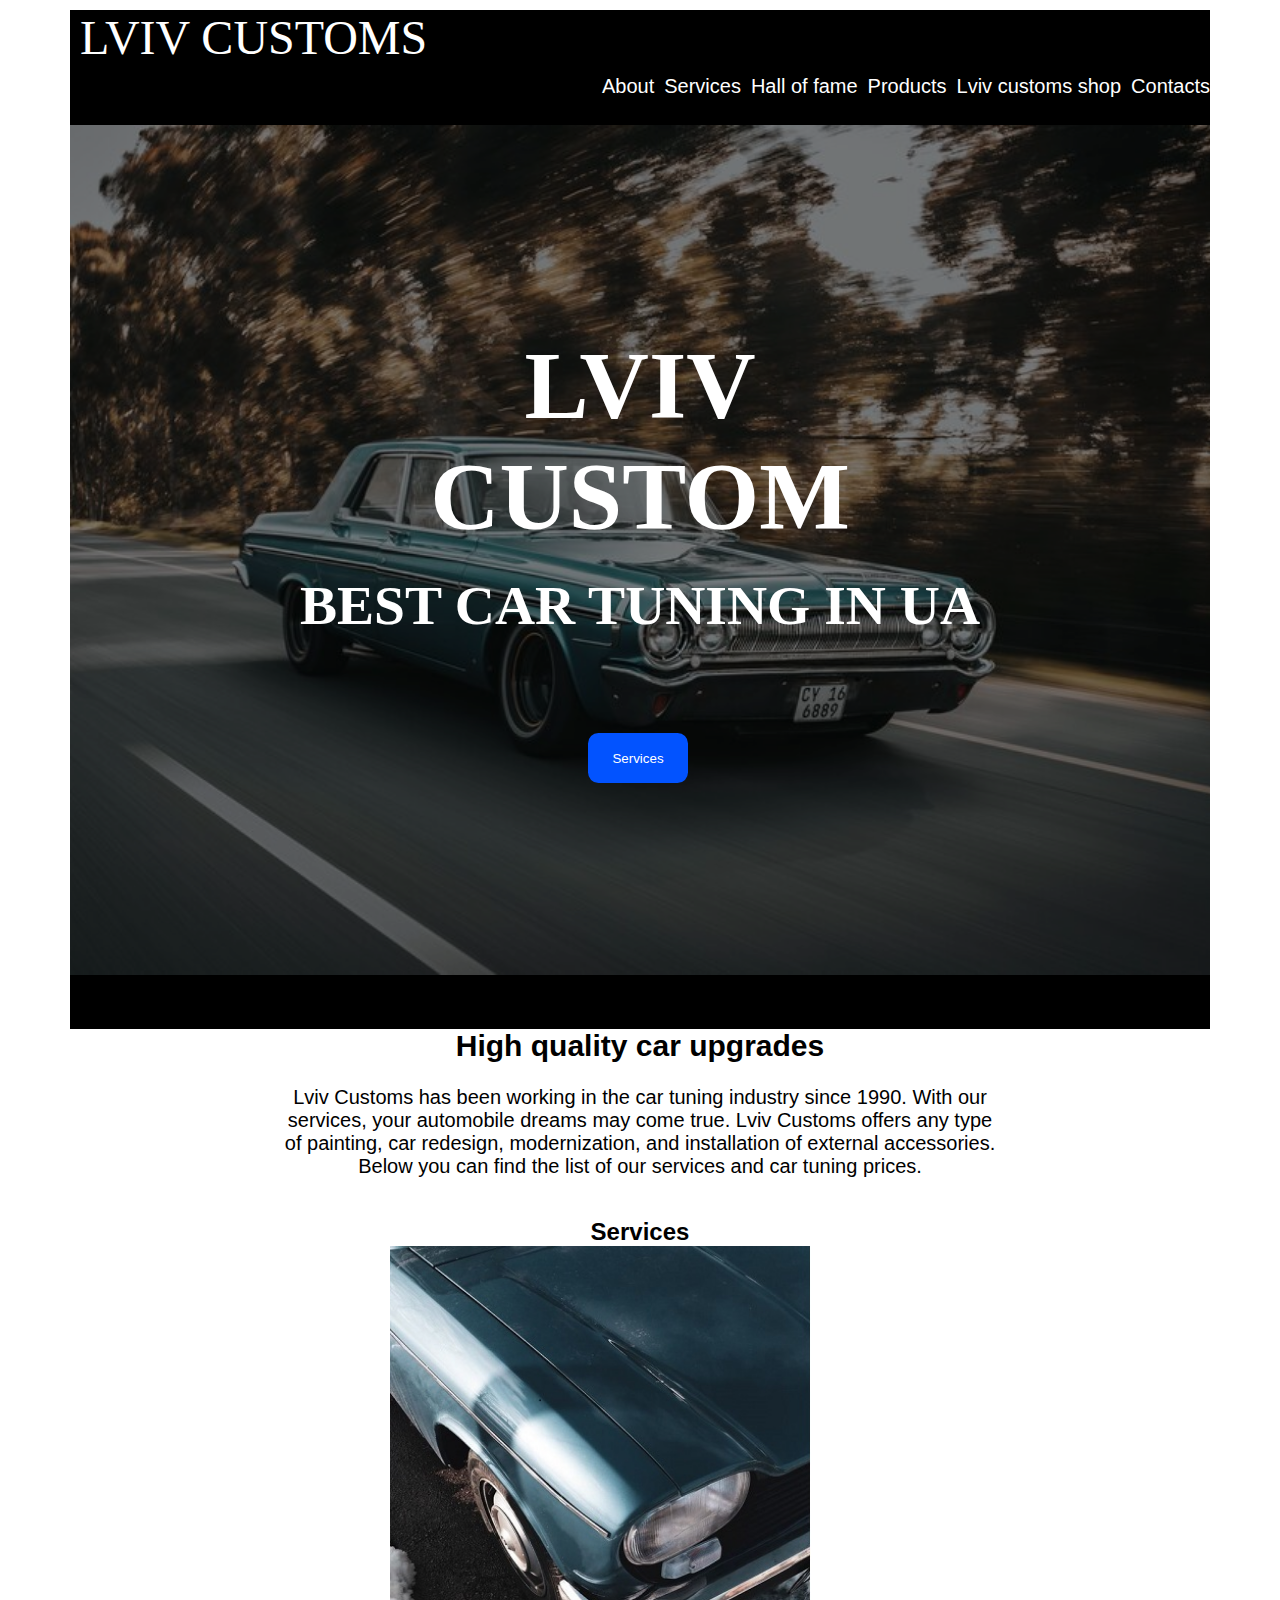
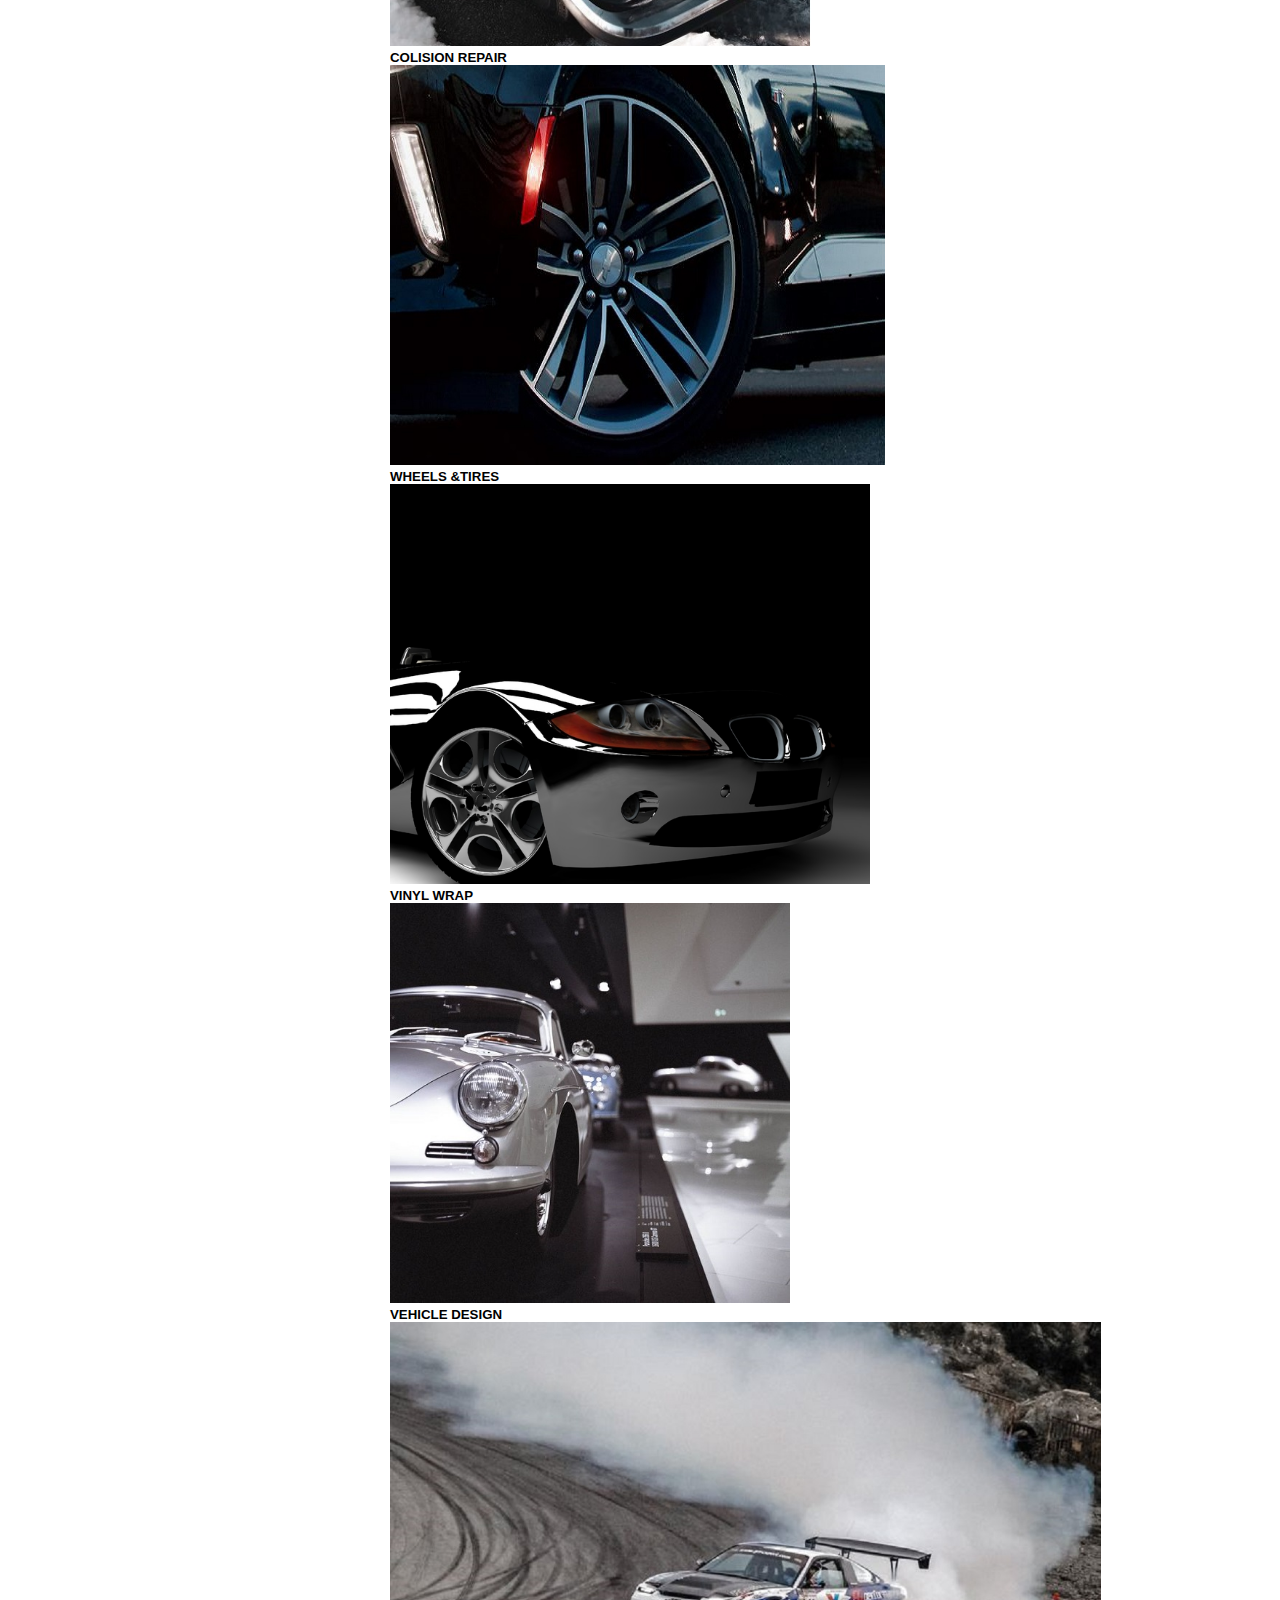
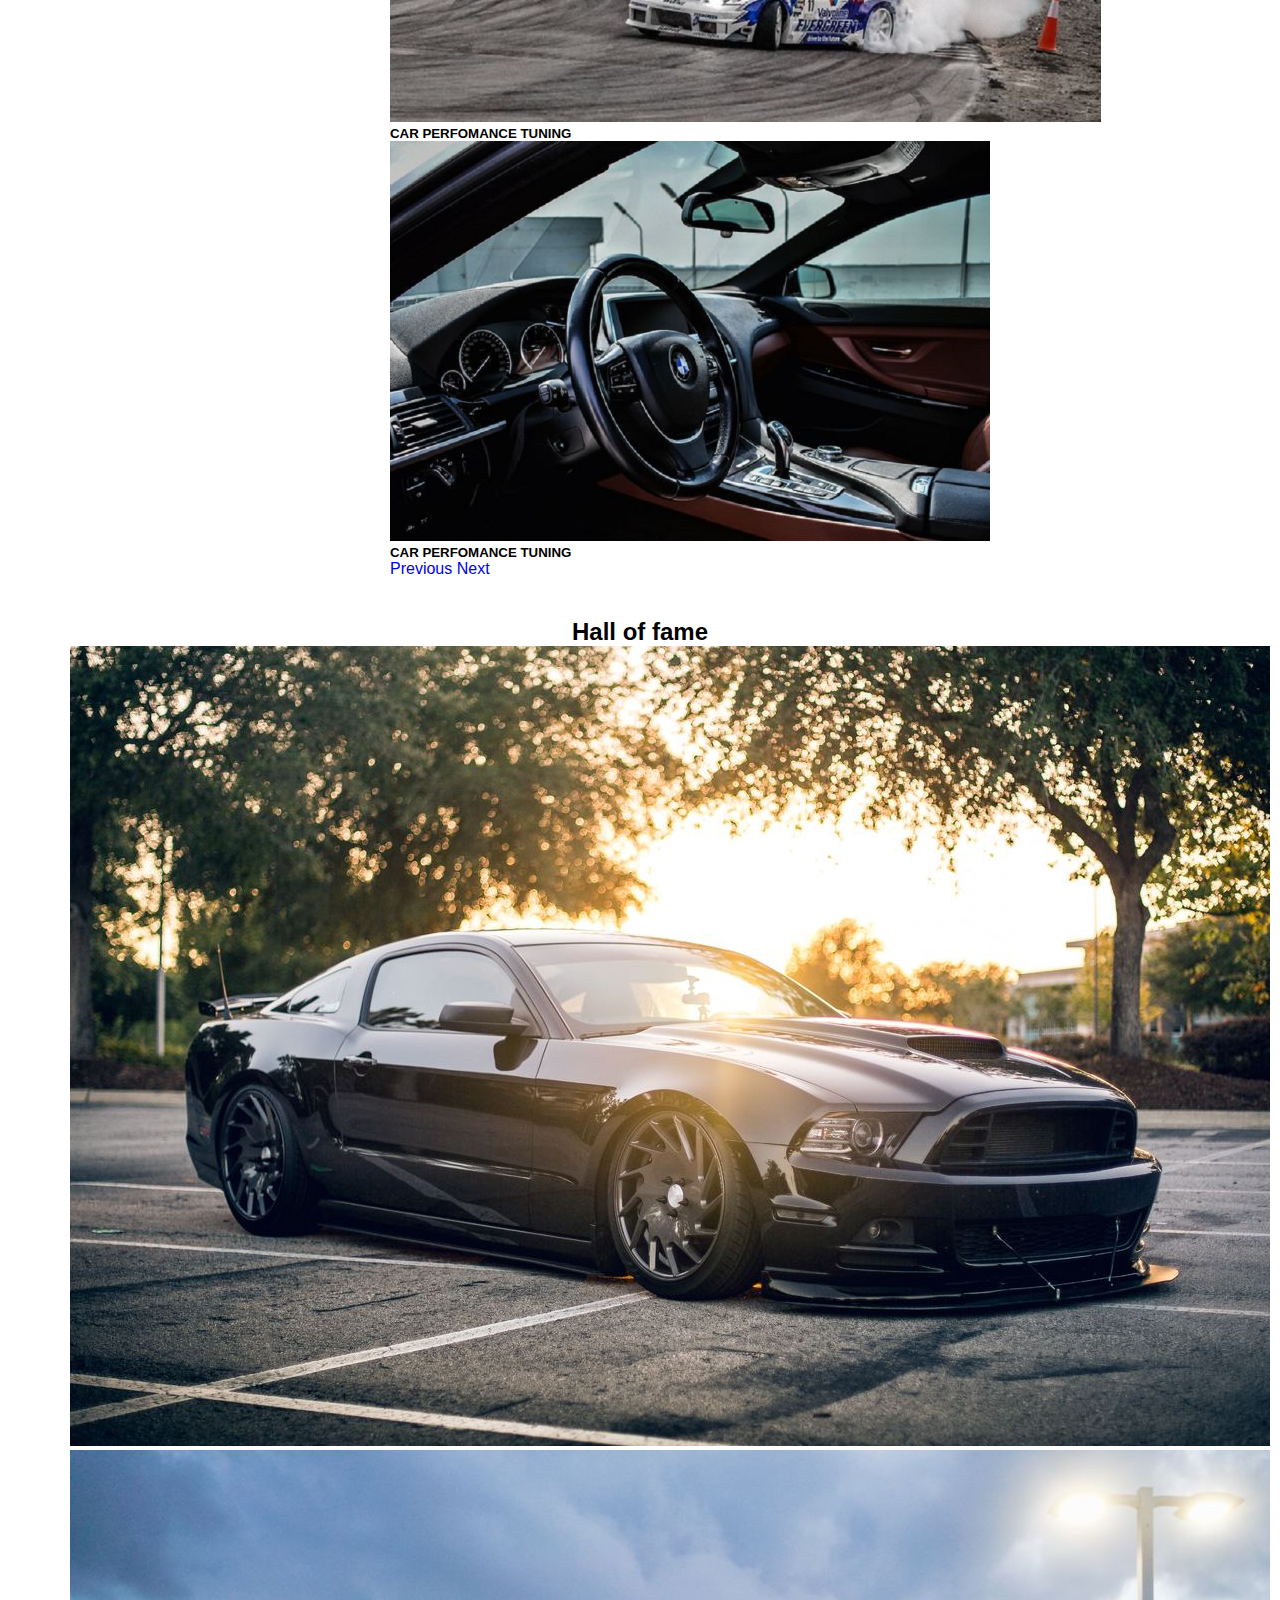
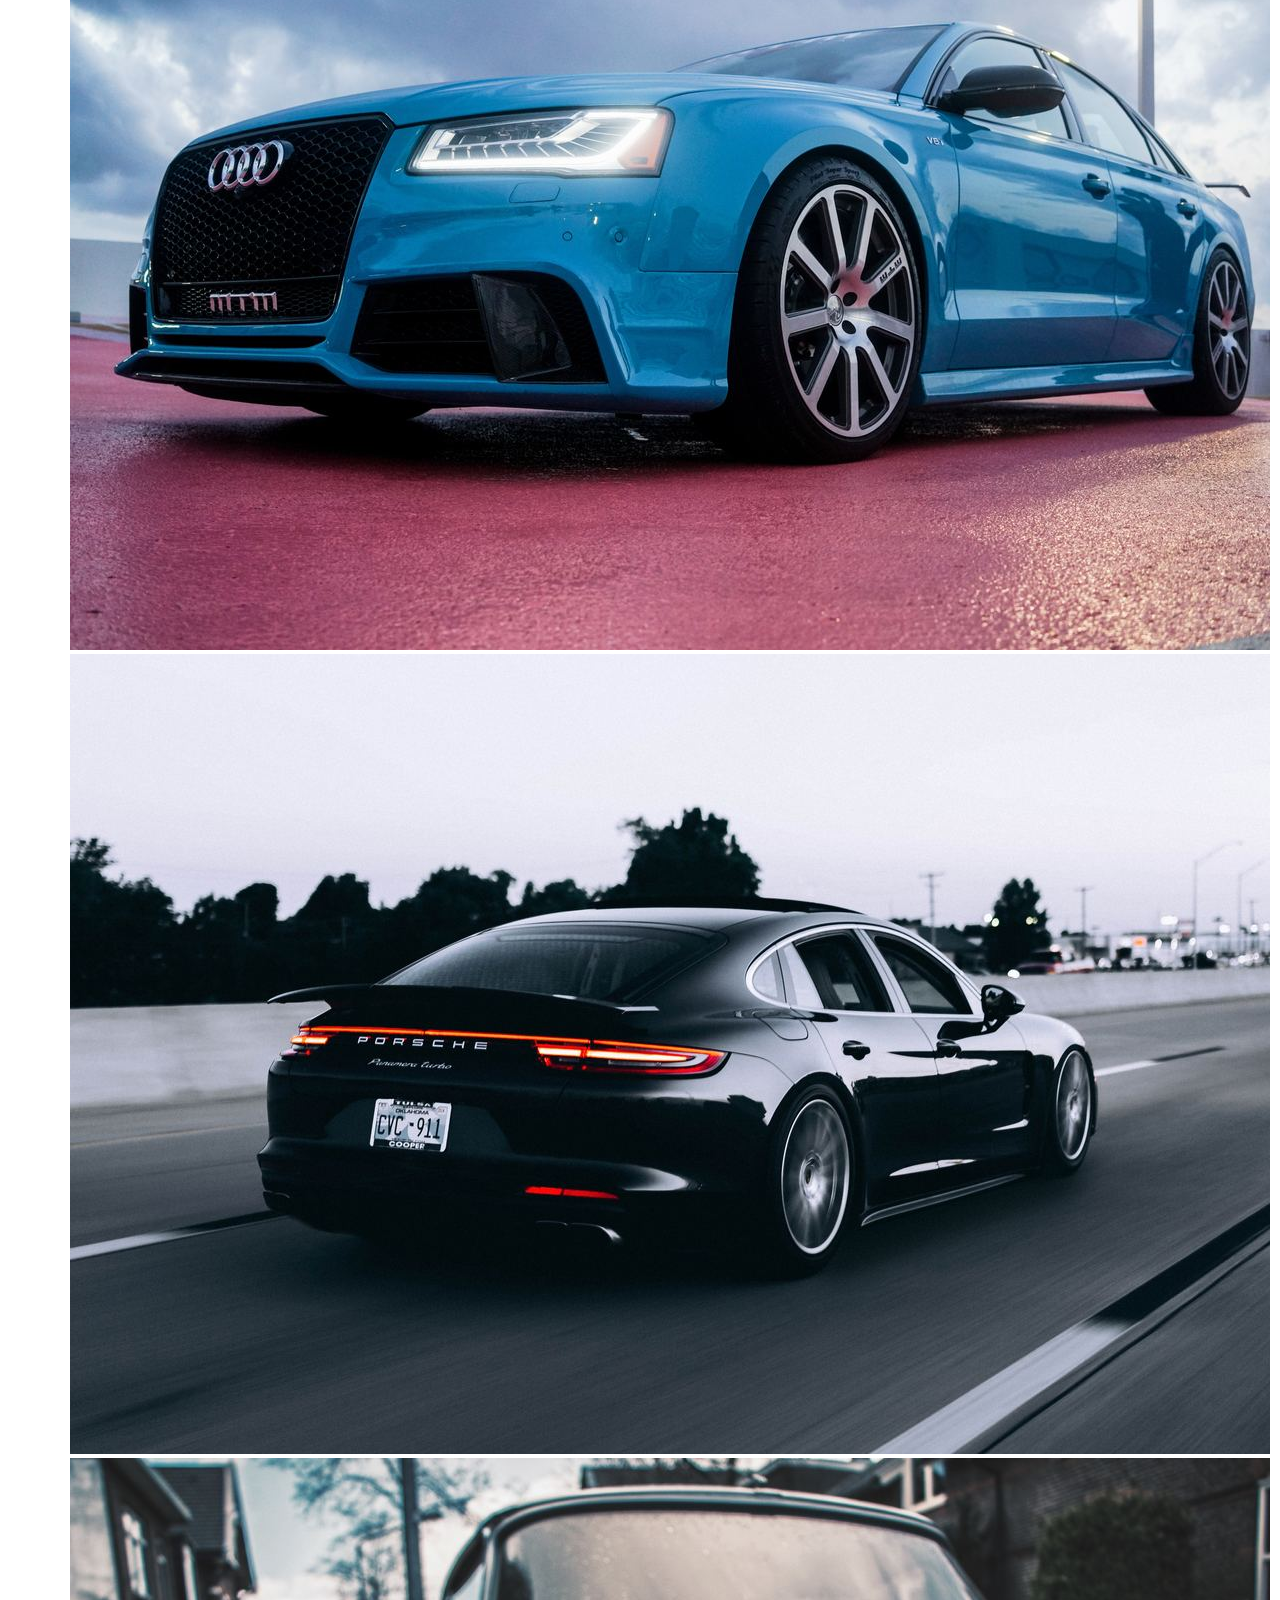
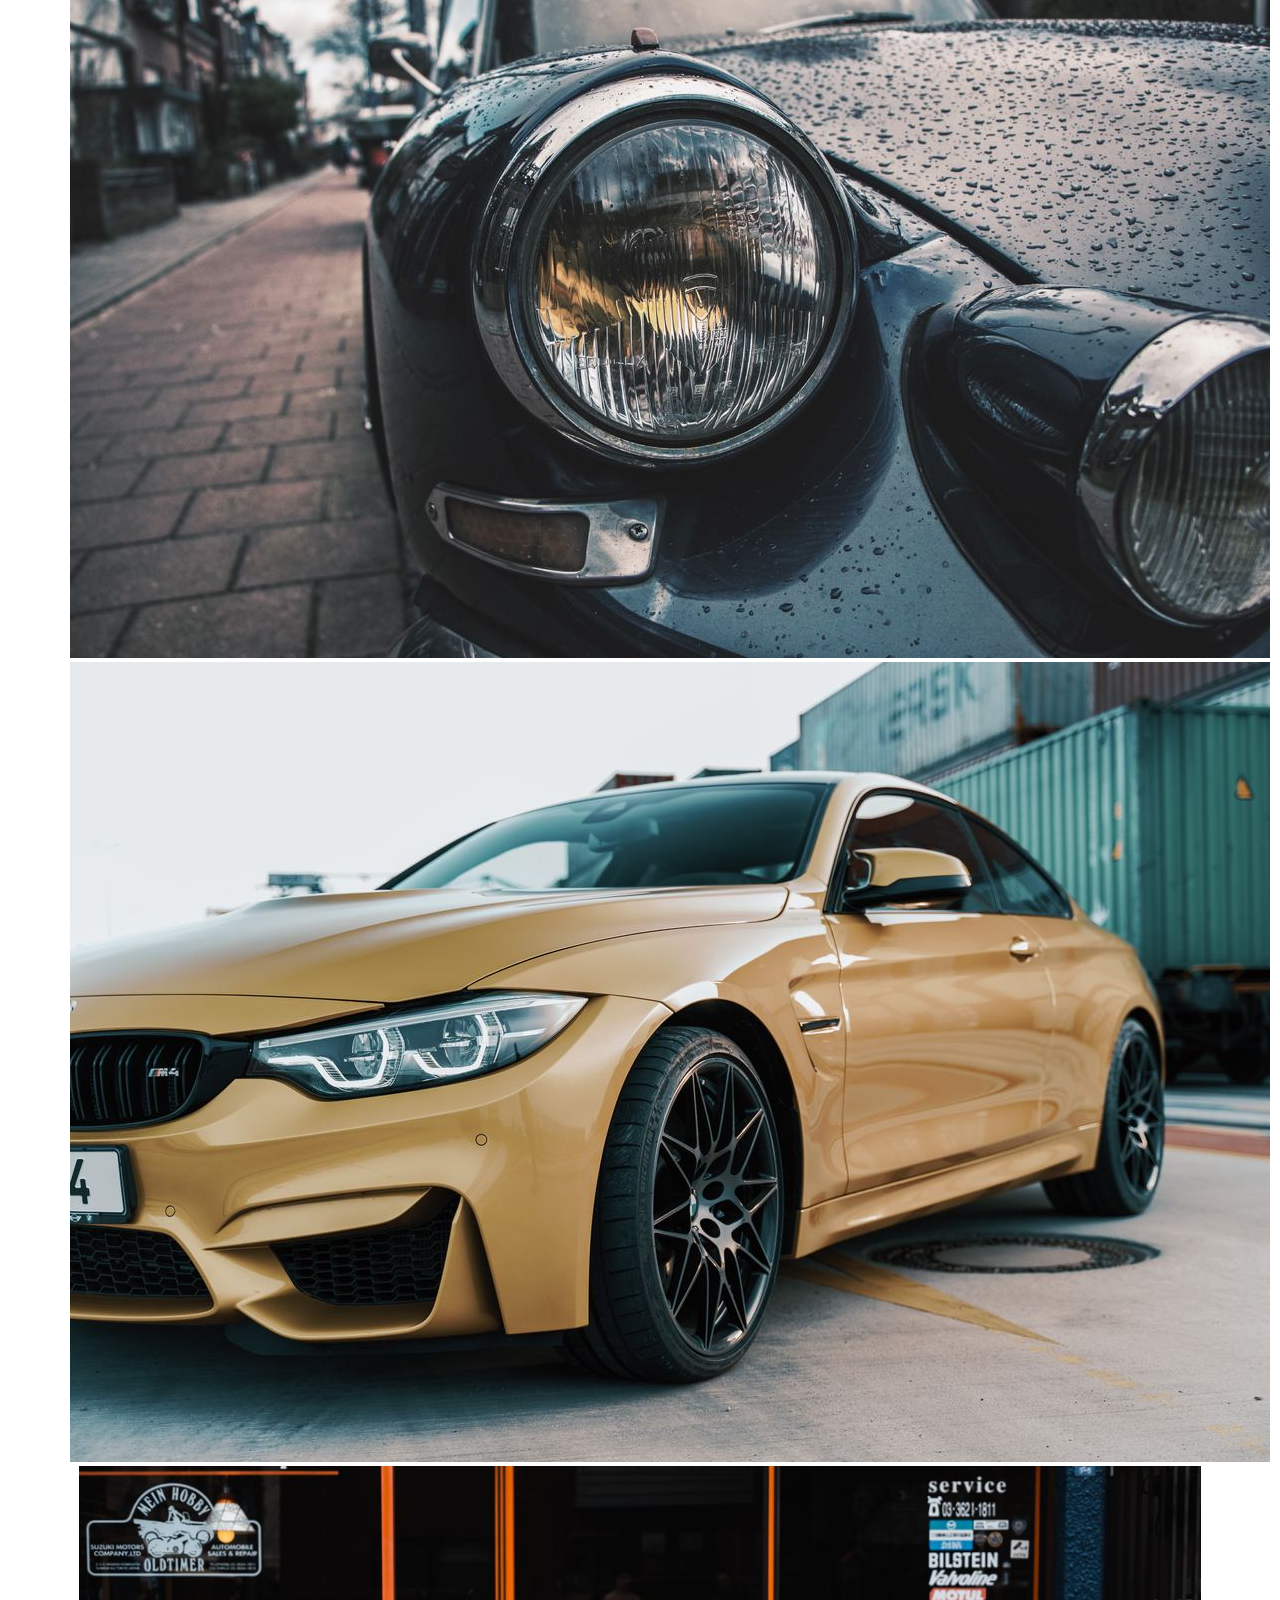
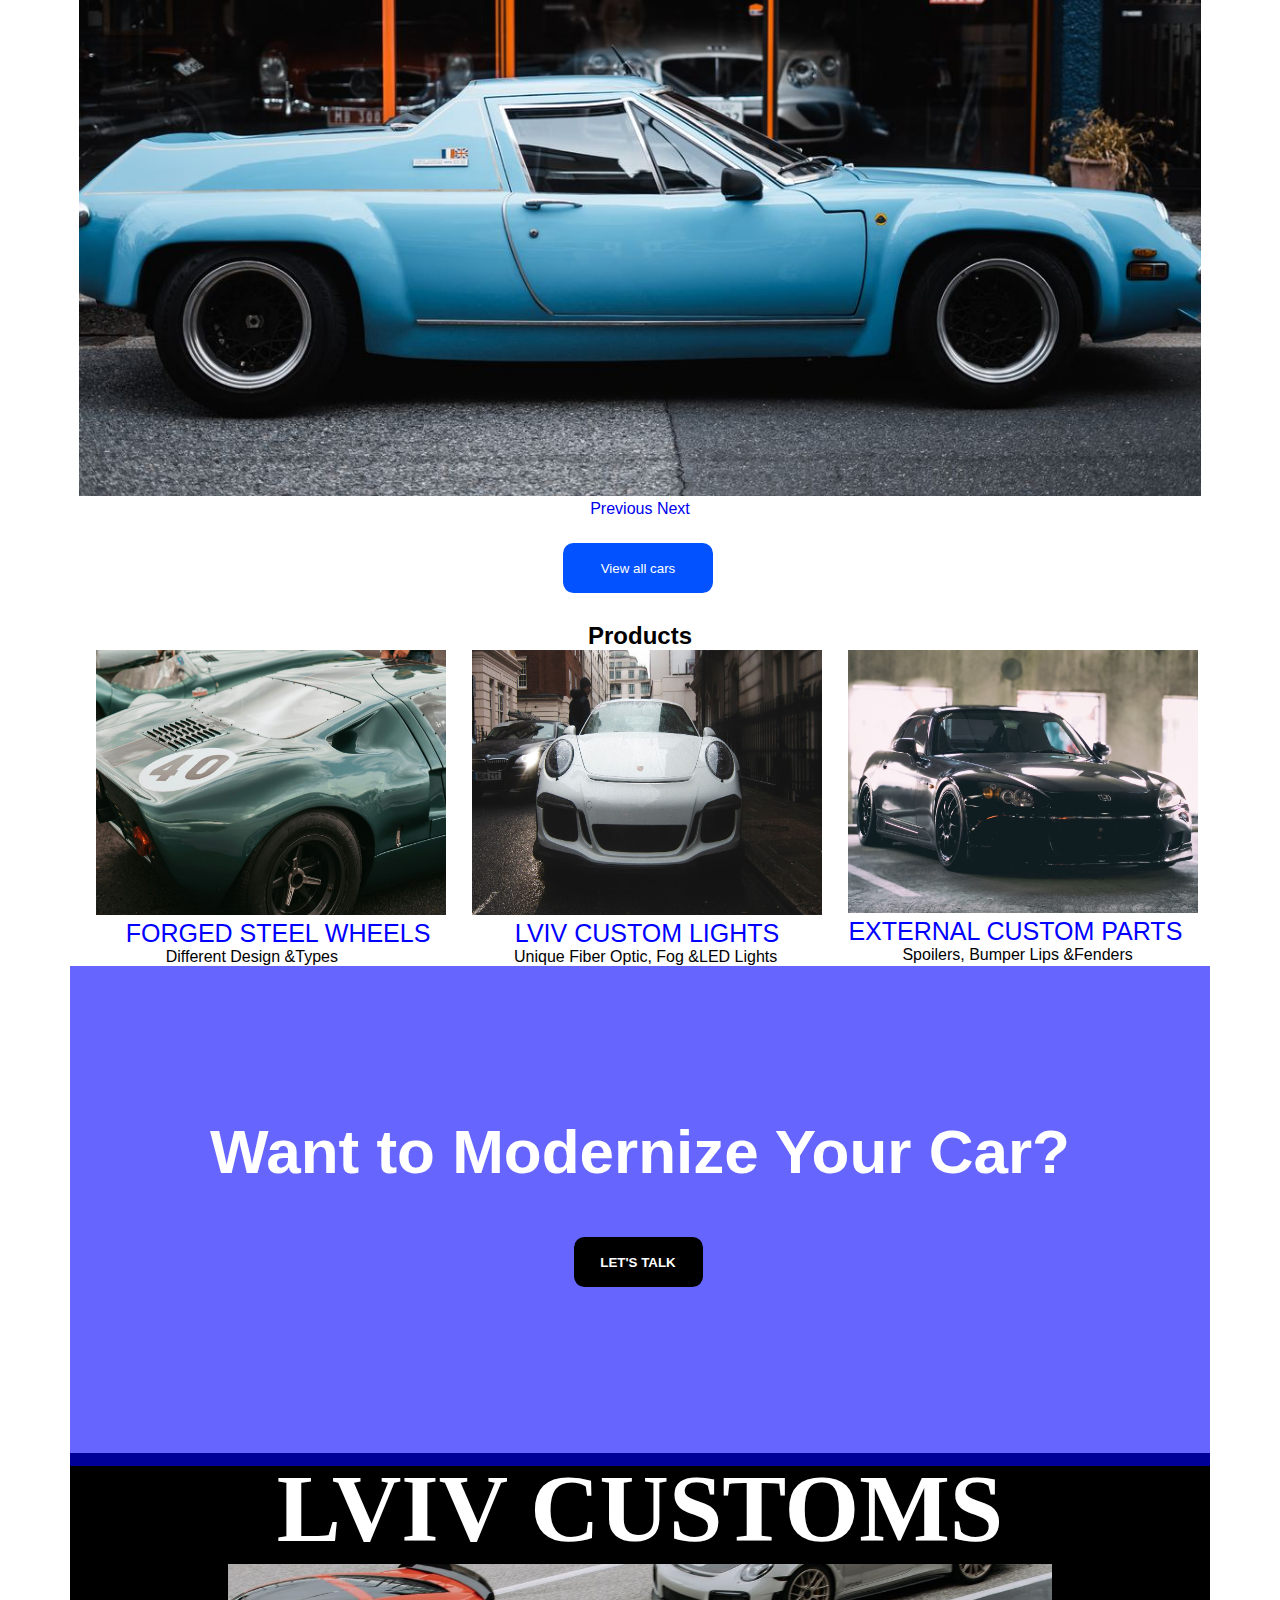
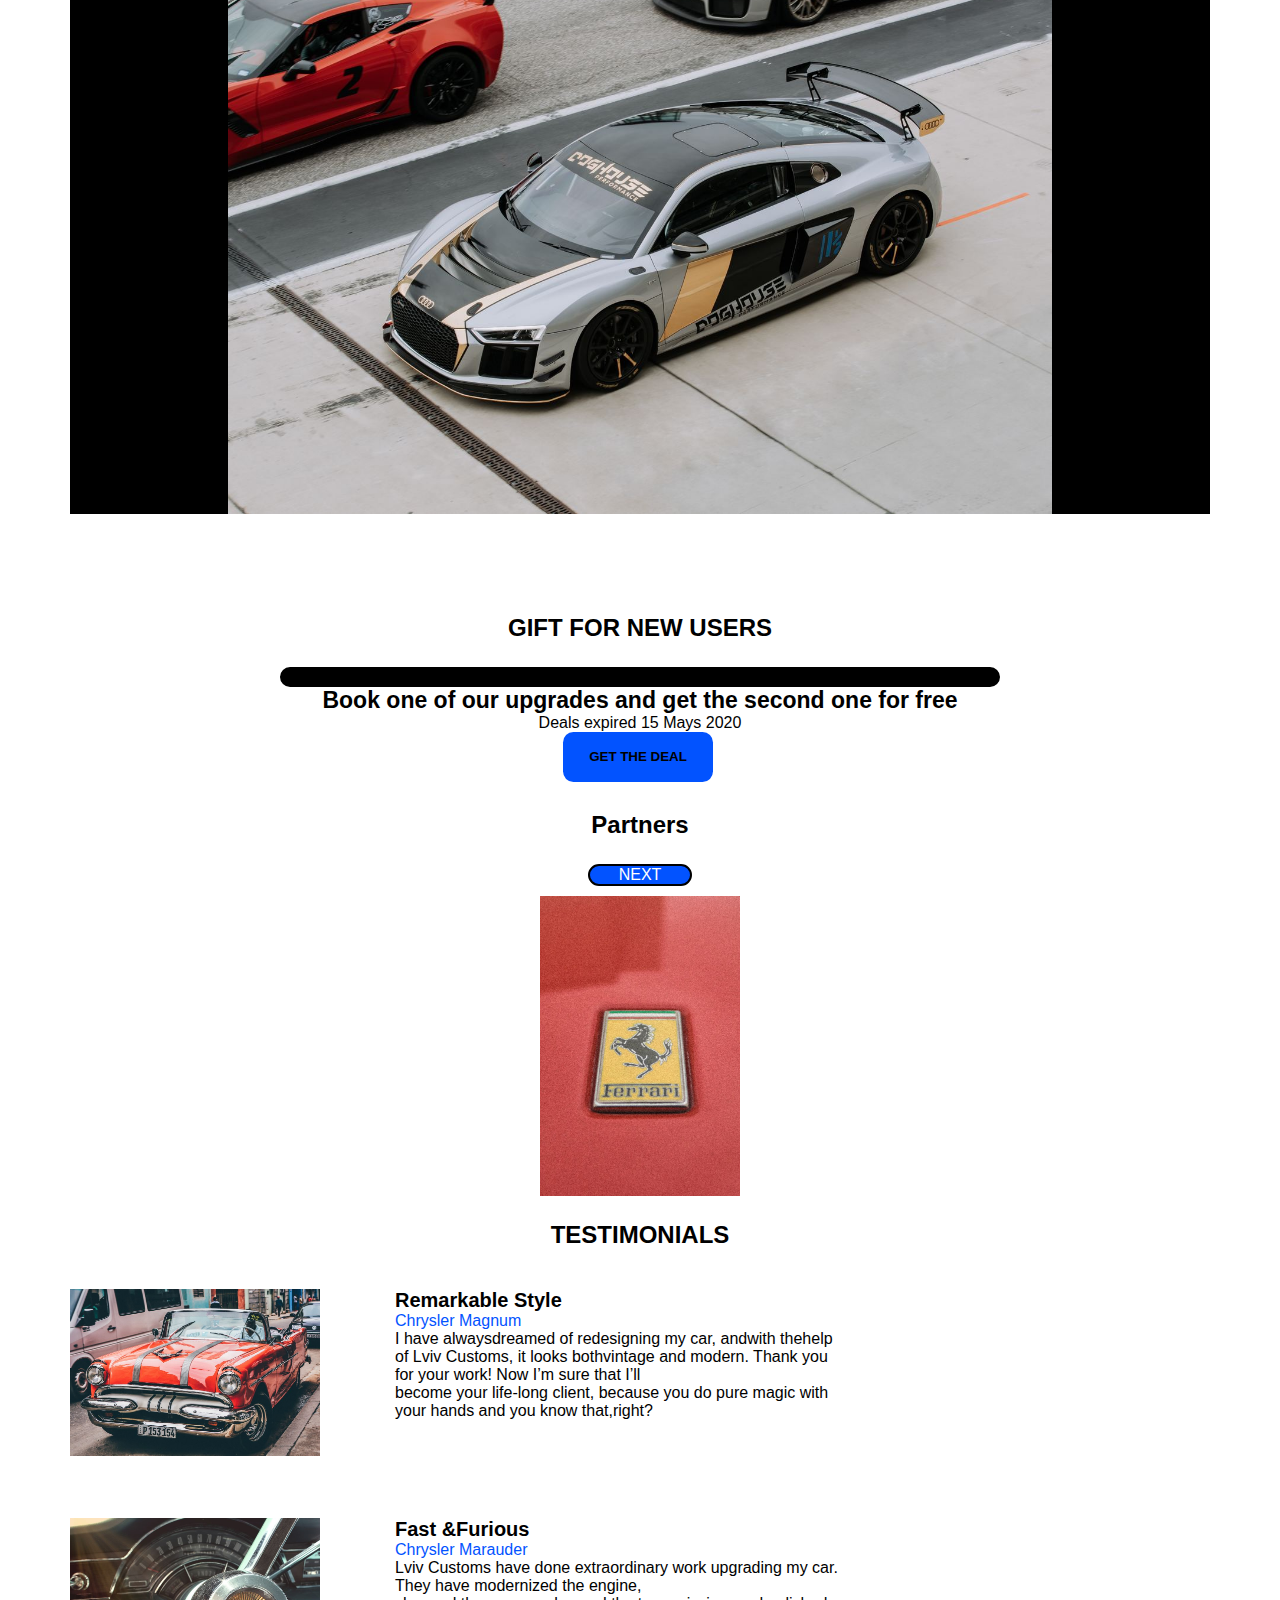
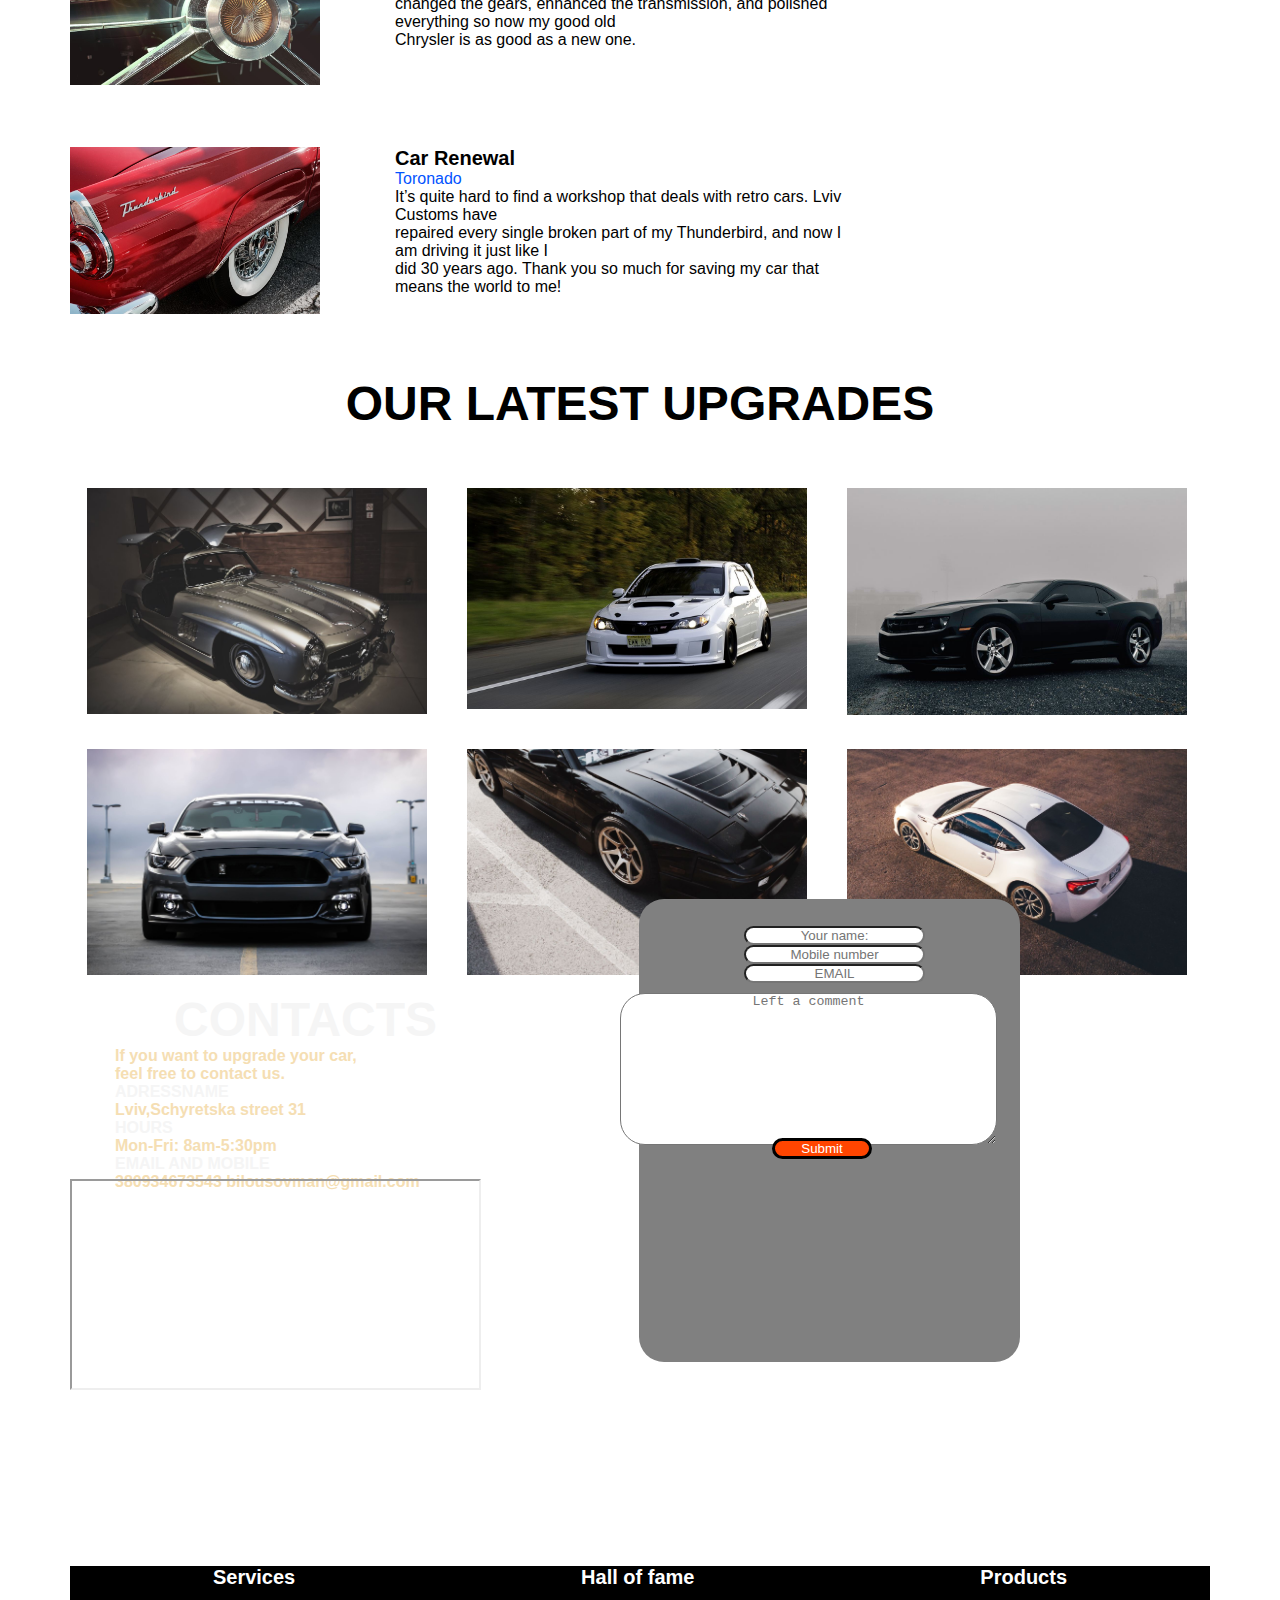
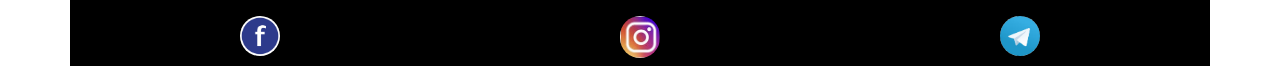
<file: index.html>
<!DOCTYPE html>
<html lang="en">

<head>
	<meta charset="UTF-8">
	<meta name="viewport" content="width=device-width, initial-scale=1.0">
	<meta http-equiv="X-UA-Compatible" content="ie=edge">
	<title>Lviv Customs</title>
	<link rel="stylesheet" href="https://stackpath.bootstrapcdn.com/bootstrap/4.5.0/css/bootstrap.min.css"
		integrity="sha384-9aIt2nRpC12Uk9gS9baDl411NQApFmC26EwAOH8WgZl5MYYxFfc+NcPb1dKGj7Sk" crossorigin="anonymous">
	<link rel="stylesheet" href="css/index.css">
</head>

<body>
	<header>
		<nav>
			<p>
				<a href="index.html" class="reload-link">LVIV CUSTOMS</a>
			</p>
			<div class="nav">
				<span id="trigger" class="trigger">
					<i></i>
					<i></i>
					<i></i>
				</span>
				<ul id="top-menu" class="top-menu">
					<li>
						<a href="#about">About</a>
					</li>
					<li>
						<a href="#services">Services</a>
					</li>
					<li>
						<a href="#halloffame">Hall of fame</a>
					</li>
					<li>
						<a href="#products">Products</a>
					</li>
					<li>
						<a href="shop.html">Lviv customs shop</a>
					</li>
					<li>
						<a href="#contacts">Contacts</a>
					</li>
				</ul>
			</div>
		</nav>
		<div class="photo-banner"></div>
		<section>
			<h1 class="name-page">
				LVIV<br>
				CUSTOM<br>
				<small>
					<small>
						<small>BEST CAR TUNING IN UA</small>
					</small>
				</small>
			</h1>
			<button class="button">Services</button>
		</section>
	</header>
	<main>
		<div id="about" class="about">
			<h2 class="about_service">High quality car upgrades</h2>
			<br>
			<p>
				Lviv Customs has been working in the car tuning industry since 1990. With our <br>
				services, your automobile
				dreams may come true. Lviv Customs offers any type<br>
				of painting, car redesign, modernization, and
				installation of external accessories.<br>Below you can find the list of our services and car tuning
				prices.

			</p>
		</div>
		<div id="services" class="services">
			<h2>Services</h2>
		</div>
		<div class="carusel-css">
			<div id="carouselExampleCaptions" class="carousel slide" data-ride="carousel">
				<ol class="carousel-indicators">
					<li data-target="#carouselExampleCaptions" data-slide-to="0" class="active"></li>
					<li data-target="#carouselExampleCaptions" data-slide-to="1"></li>
					<li data-target="#carouselExampleCaptions" data-slide-to="2"></li>
					<li data-target="#carouselExampleCaptions" data-slide-to="3"></li>
					<li data-target="#carouselExampleCaptions" data-slide-to="4"></li>
					<li data-target="#carouselExampleCaptions" data-slide-to="5"></li>
					<li data-target="#carouselExampleCaptions" data-slide-to="6"></li>
				</ol>
				<div class="carousel-inner">
					<div class="carousel-item active">
						<img src="img/colision.jpg" id="colisioncar" class="d-block w-100"
							alt="front right side repaired after colisiion">
						<div class="carousel-caption d-none d-md-block">
							<h5>COLISION REPAIR</h5>
						</div>
					</div>
					<div class="carousel-item">
						<img src="img/weelsandtires.jpg" id="wheelscar" class="d-block w-100"
							alt="chewrolet wheel after tuning">
						<div class="carousel-caption d-none d-md-block">
							<h5>WHEELS &TIRES</h5>
						</div>
					</div>
					<div class="carousel-item">
						<img src="img/vinyl.jpeg" id="vinylcar" class="d-block w-100" alt="black BMW with new vinyls">
						<div class="carousel-caption d-none d-md-block">
							<h5>VINYL WRAP</h5>
						</div>
					</div>
					<div class="carousel-item">
						<img src="img/design.jpg" id="designcar" class="d-block w-100" alt="black BMW with new vinyls">
						<div class="carousel-caption d-none d-md-block">
							<h5>VEHICLE DESIGN</h5>
						</div>
					</div>
					<div class="carousel-item">
						<img src="img/cartuning.jpg" id="cartuningcar" class="d-block w-100"
							alt="black BMW with new vinyls">
						<div class="carousel-caption d-none d-md-block">
							<h5>CAR PERFOMANCE TUNING</h5>
						</div>
					</div>
					<div class="carousel-item">
						<img src="img/auidoandvideo.jpg" id="audiocar" class="d-block w-100"
							alt="black BMW with new vinyls">
						<div class="carousel-caption d-none d-md-block">
							<h5>CAR PERFOMANCE TUNING</h5>
						</div>
					</div>
				</div>
				<a class="carousel-control-prev" href="#carouselExampleCaptions" role="button" data-slide="prev">
					<span class="carousel-control-prev-icon" aria-hidden="true"></span>
					<span class="sr-only">Previous</span>
				</a>
				<a class="carousel-control-next" href="#carouselExampleCaptions" role="button" data-slide="next">
					<span class="carousel-control-next-icon" aria-hidden="true"></span>
					<span class="sr-only">Next</span>
				</a>
			</div>
		</div>
		<div id="halloffame" class="halloffame">
			<h2>Hall of fame</h2>
			<div id="carouselExampleIndicators" class="carousel slide" data-ride="carousel">
				<ol class="carousel-indicators">
					<li data-target="#carouselExampleIndicators" data-slide-to="0" class="active"></li>
					<li data-target="#carouselExampleIndicators" data-slide-to="1"></li>
					<li data-target="#carouselExampleIndicators" data-slide-to="2"></li>
					<li data-target="#carouselExampleIndicators" data-slide-to="3"></li>
					<li data-target="#carouselExampleIndicators" data-slide-to="4"></li>
					<li data-target="#carouselExampleIndicators" data-slide-to="5"></li>
				</ol>
				<div class="carousel-inner">
					<div class="carousel-item active">
						<img class="d-block w-100" src="img/hall1.jpeg"
							alt="Black ford mustang on the road in front of the sunset">
					</div>
					<div class="carousel-item">
						<img class="d-block w-100" src="img/hall2.jpg" alt="Blue audi on the red floor">
					</div>
					<div class="carousel-item">
						<img class="d-block w-100" src="img/hall3.jpg"
							alt="Black porshe panamera rurbo riding on the highway">
					</div>
					<div class="carousel-item">
						<img class="d-block w-100" src="img/hall5.jpg"
							alt="Retro car on the street inder the rain dots">
					</div>
					<div class="carousel-item">
						<img class="d-block w-100" src="img/hall6.jpg" alt="Yellow BMW in the garage">
					</div>
					<div class="carousel-item">
						<img class="d-block w-100" src="img/hall7.jpg" id="hall7car"
							alt="Retro car standig on the street in front of the auto-shop">
					</div>
				</div>
				<a class="carousel-control-prev" href="#carouselExampleIndicators" role="button" data-slide="prev">
					<span class="carousel-control-prev-icon" aria-hidden="true"></span>
					<span class="sr-only">Previous</span>
				</a>
				<a class="carousel-control-next" href="#carouselExampleIndicators" role="button" data-slide="next">
					<span class="carousel-control-next-icon" aria-hidden="true"></span>
					<span class="sr-only">Next</span>
				</a>
			</div>
			<button class="viewcars">View all cars</button>
		</div>
		<div id="products">
			<h2 class="products">Products</h2>
			<div class="productsphoto">
				<div class="wheelsimg">
					<img src="img/weels.jpg" class="wheelsphoto"
						alt="external parts modification on the green car wheels">
					<p class="wheelstext">FORGED STEEL WHEELS</p>
					<p class="wheelstextunder">Different Design &Types </p>

				</div>
				<div class="lightsimg">
					<img src="img/lights.jpg" class="lightsphoto" alt="lights modiication of the grey car">
					<p class="lightstext">LVIV CUSTOM LIGHTS</p>
					<p class="lightstextunder">Unique Fiber Optic, Fog &LED Lights </p>
				</div>
				<div class="externalimg">
					<img src="img/externalparts.jpg" class="externalphoto" alt="external tuning of the car">
					<p class="externaltext">EXTERNAL CUSTOM PARTS</p>

					<p class="externaltextunder">Spoilers, Bumper Lips &Fenders</p>

				</div>
			</div>
		</div>
		<div class="modernize"></div>
		<div class="modernize_h">
			<h2 class="modernizeheader">Want to Modernize Your Car? </h2>
			<button class="letstalk">
				<strong><b>LET'S TALK</b></strong>
			</button>
		</div>
		<div class="lvivcustoms">
			<h2 class="lvivcustomheaderdown">LVIV CUSTOMS</h2>
			<div class="customimgbox">
				<img class="customimgdown" src="img/audi.jpg"
					alt="Audi r8 with tuning standing on the competiton with other cars">
			</div>
		</div>
		<div class="discount">
			<h2 class="discounth2">GIFT FOR NEW USERS</h2>
			<div class="cutdowntimer"></div>
			<div class="timercutdownbox">
				<p id="demo" class="timercutdown"></p>
			</div>

			<div class="time"></div>
			<p class="discounttext">Book one of our upgrades and get the second one for free<br></p>
			<p>Deals expired 15 Mays 2020</p>
			<button class="dealbutton">GET THE DEAL</button>
		</div>
		<div class="partners-text">
			<h2 class="partners-h2">Partners</h2>
			<div class="partners">
				<div class="arrow-container-left">
					<div class="arrow-left"> NEXT </div>
				</div>
				<div class="partnersimgbox">
					<img src="img/ferrari.jpg" alt="Ferrari logo" class="ferrariimg">
				</div>

			</div>
		</div>

		<div class="testimmonials">
			<h2 class="testimonials-h2">TESTIMONIALS</h2>
			<div class="textimonials-grid">
				<img src="img/testimonials1.jpg" alt="Orange  retro chrysler magnum standing on the street">
				<p>
					<span class="testimonials-head">Remarkable Style</span><br>
					<span class="testimonial-name-car">Chrysler Magnum</span><br>
					I have alwaysdreamed of redesigning my car, andwith thehelp of
					Lviv Customs, it looks bothvintage and modern. Thank you for your work! Now I’m sure that I’ll<br>
					become your life-long client, because you do pure magic with your hands and you know that,right?<br>
				</p>
				<img src="img/testimonials2.jpg" alt="Retro steering wheel of the crysler magnum inside the car">
				<p>
					<span class="testimonials-head">Fast &Furious</span><br>
					<span class="testimonial-name-car">Chrysler Marauder</span><br>
					Lviv Customs have done extraordinary work upgrading my car. They have modernized the engine,<br>
					changed the gears, enhanced the transmission, and polished everything so now my good old<br>Chrysler
					is
					as good as a new one.

				</p>
				<img src="img/testimonials3.jpg" alt="Back part of the red Oldsmobile Toronado standing on the road">

				<p>
					<span class="testimonials-head">Car Renewal</span><br>
					<span class="testimonial-name-car"> Toronado<br></span>
					It’s quite hard to find a workshop that deals with retro cars. Lviv Customs have<br>
					repaired every single broken part of my Thunderbird, and now I am driving it just like I<br>did 30
					years
					ago. Thank you so much for saving my car that means the world to me!


				</p>
			</div>
		</div>
		<div class="upgrades">
			<h2 class="upgrades-text">OUR LATEST UPGRADES</h2>
			<div class="upgradesimg">
				<img src="img/upgrades1.jpg" alt="Silver Mercedes in the garage">
				<img src="img/background.jpg" alt="white tuning subaru riding in the forest road">
				<img src="img/upgrades3.jpg" alt="Black chevrolet Camaro standing on the ground in the fog">
				<img src="img/upgrades5.jpeg" alt="Black Ford Mustang on the big parking">
				<img src="img/upgrades4.jpg" alt="Old blac car with the closed lights">
				<img src="img/upgrades6.jpg" alt="White sportcar on the ground">
			</div>
		</div>
	</main>
	<div class="blackbacground">
		<div class="maininformation">
			<div class="contacts">
				<h2 class="contacthead">CONTACTS</h2>
				<p class="questioncontact">If you want to upgrade your car,<br> feel free to contact us.</p>


				<p class="adressname">ADRESSNAME</p>
				<p class="adresswhere">Lviv,Schyretska street 31</p>


				<p class="hoursofwork">HOURS</p>
				<p class="time">Mon-Fri: 8am-5:30pm</p>


				<p class="contactinform">EMAIL AND MOBILE</p>
				<p class="emailandphone">380934673543 bilousovman@gmail.com</p>


			</div>

			<iframe class="map" src="https://www.google.com/maps/d/embed?mid=1uK9nGDL309rWXm4D6aBEsCgGC-vDno8l"
				width="640" height="480"></iframe>

			<div class="formtocontactus">
				<form action=" https://formspree.io/mbjanbdb" method="POST">
					<div class="threeinputs">
						<p class="nameinp">
							<input class="inputone" type="text" required name="name" placeholder="Your name:">
						</p>
						<p>
							<input class="inputone" type="text" required name="phone" placeholder="Mobile number">
						</p>
						<p>
							<input class="inputone" type="text" required name="email" placeholder="EMAIL">
						</p>
					</div>
					<p>
						<textarea class="textarea" rows="10" cols="45" required name="comments"
							placeholder="Left a comment"></textarea>
					</p>
					<p>
						<input class="submit" type="submit">
				</form>
			</div>
		</div>
	</div>
	<footer>
		<div>
			<nav>
				<div class="footernavigation">
					<a href="#services">Services</a>
					<a href="#halloffame">Hall of fame</a>
					<a href="#products">Products</a>
				</div>
				<label class="logoforcontact">
					<a href="https://www.facebook.com/MickeyBilousov">
						<img class="fackebooklogo" src="img/facebooklogo.png" alt="Fackebook logo">
					</a>
					<a href="https://www.instagram.com/bilousov_mixal">
						<img class="instagramlogo" src="img/instagramlogo.jpg" alt="Instagram logo">
					</a>
					<a href="https://t.me/Mickey_Finn">
						<img class="telegramlogo" src="img/telegramlogo.jpg" alt="Telegram logo">
					</a>
				</label>
			</nav>
		</div>
	</footer>
	<script src="https://code.jquery.com/jquery-3.5.1.slim.min.js"
		integrity="sha384-DfXdz2htPH0lsSSs5nCTpuj/zy4C+OGpamoFVy38MVBnE+IbbVYUew+OrCXaRkfj"
		crossorigin="anonymous"></script>
	<script src="https://cdn.jsdelivr.net/npm/popper.js@1.16.0/dist/umd/popper.min.js"
		integrity="sha384-Q6E9RHvbIyZFJoft+2mJbHaEWldlvI9IOYy5n3zV9zzTtmI3UksdQRVvoxMfooAo"
		crossorigin="anonymous"></script>
	<script src="https://stackpath.bootstrapcdn.com/bootstrap/4.5.0/js/bootstrap.min.js"
		integrity="sha384-OgVRvuATP1z7JjHLkuOU7Xw704+h835Lr+6QL9UvYjZE3Ipu6Tp75j7Bh/kR0JKI"
		crossorigin="anonymous"></script>

	<script src="js/index.js"></script>
</body>

</html>
</file>
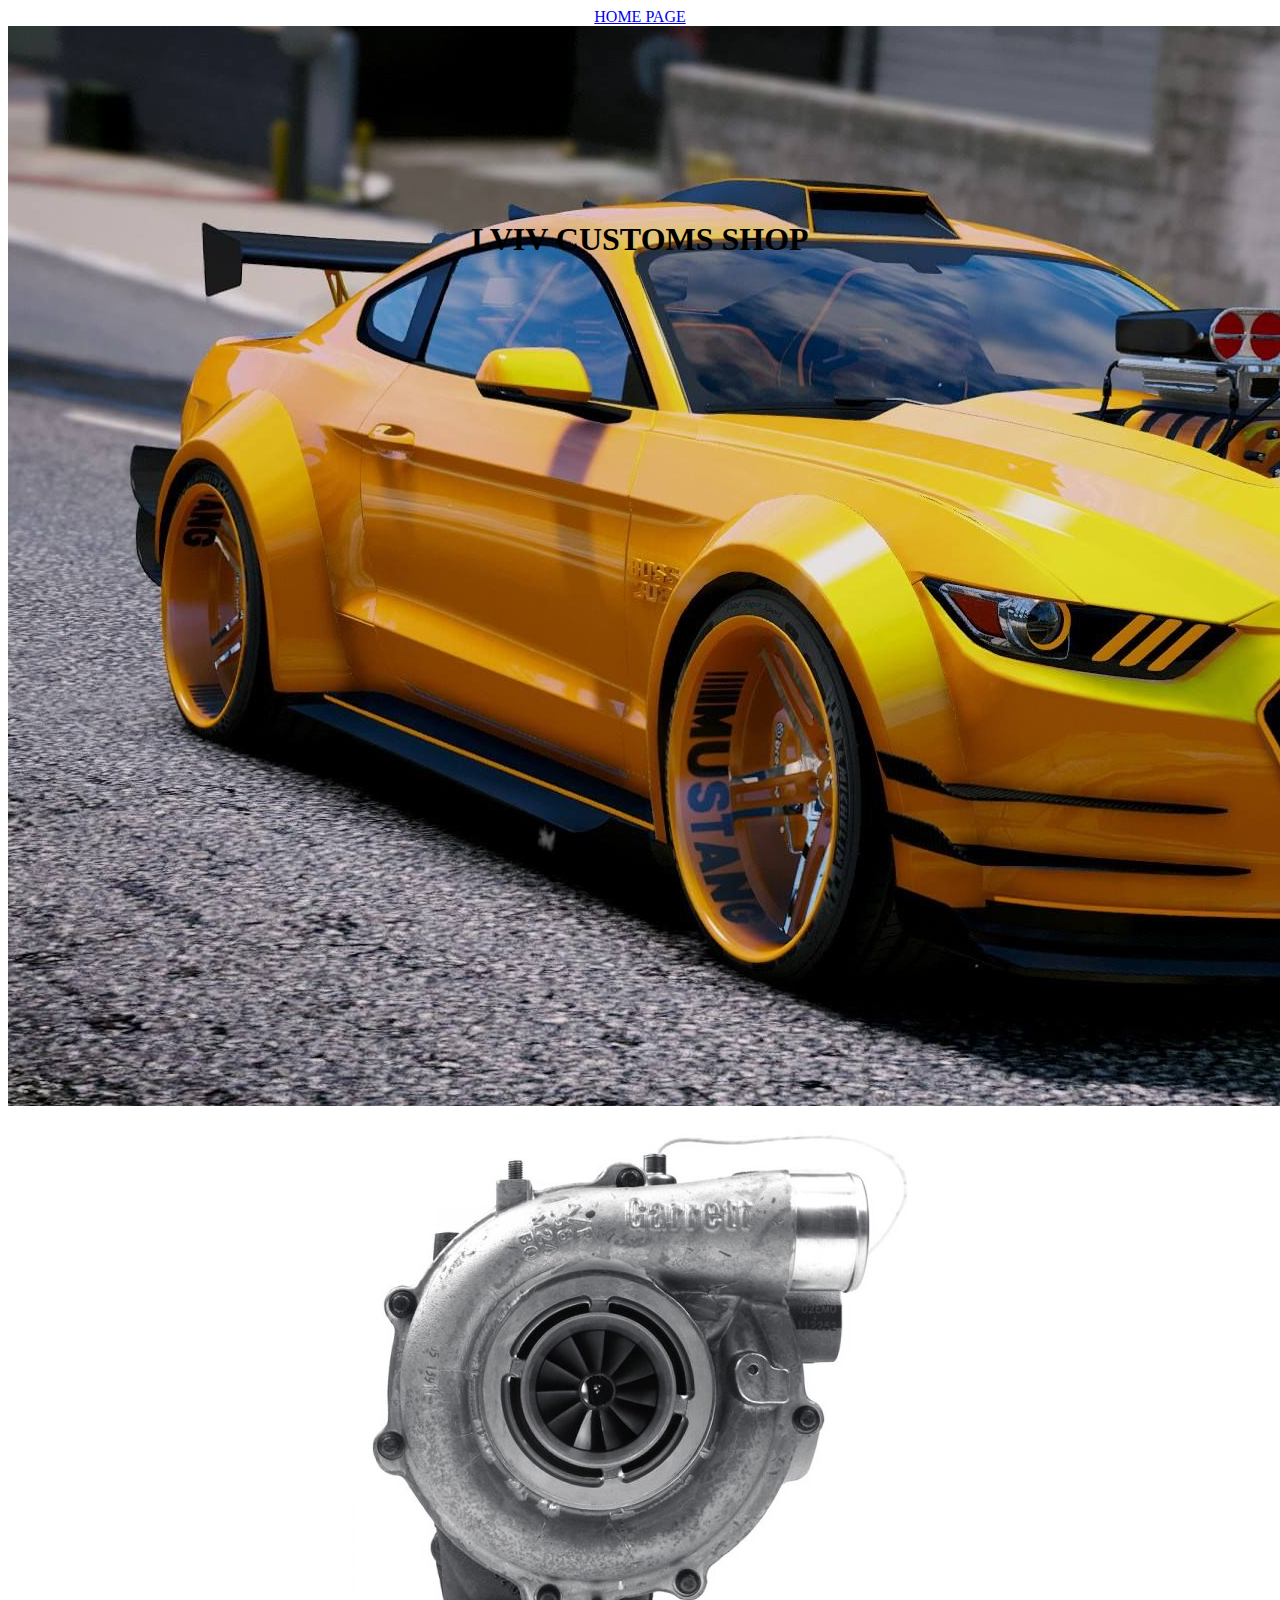
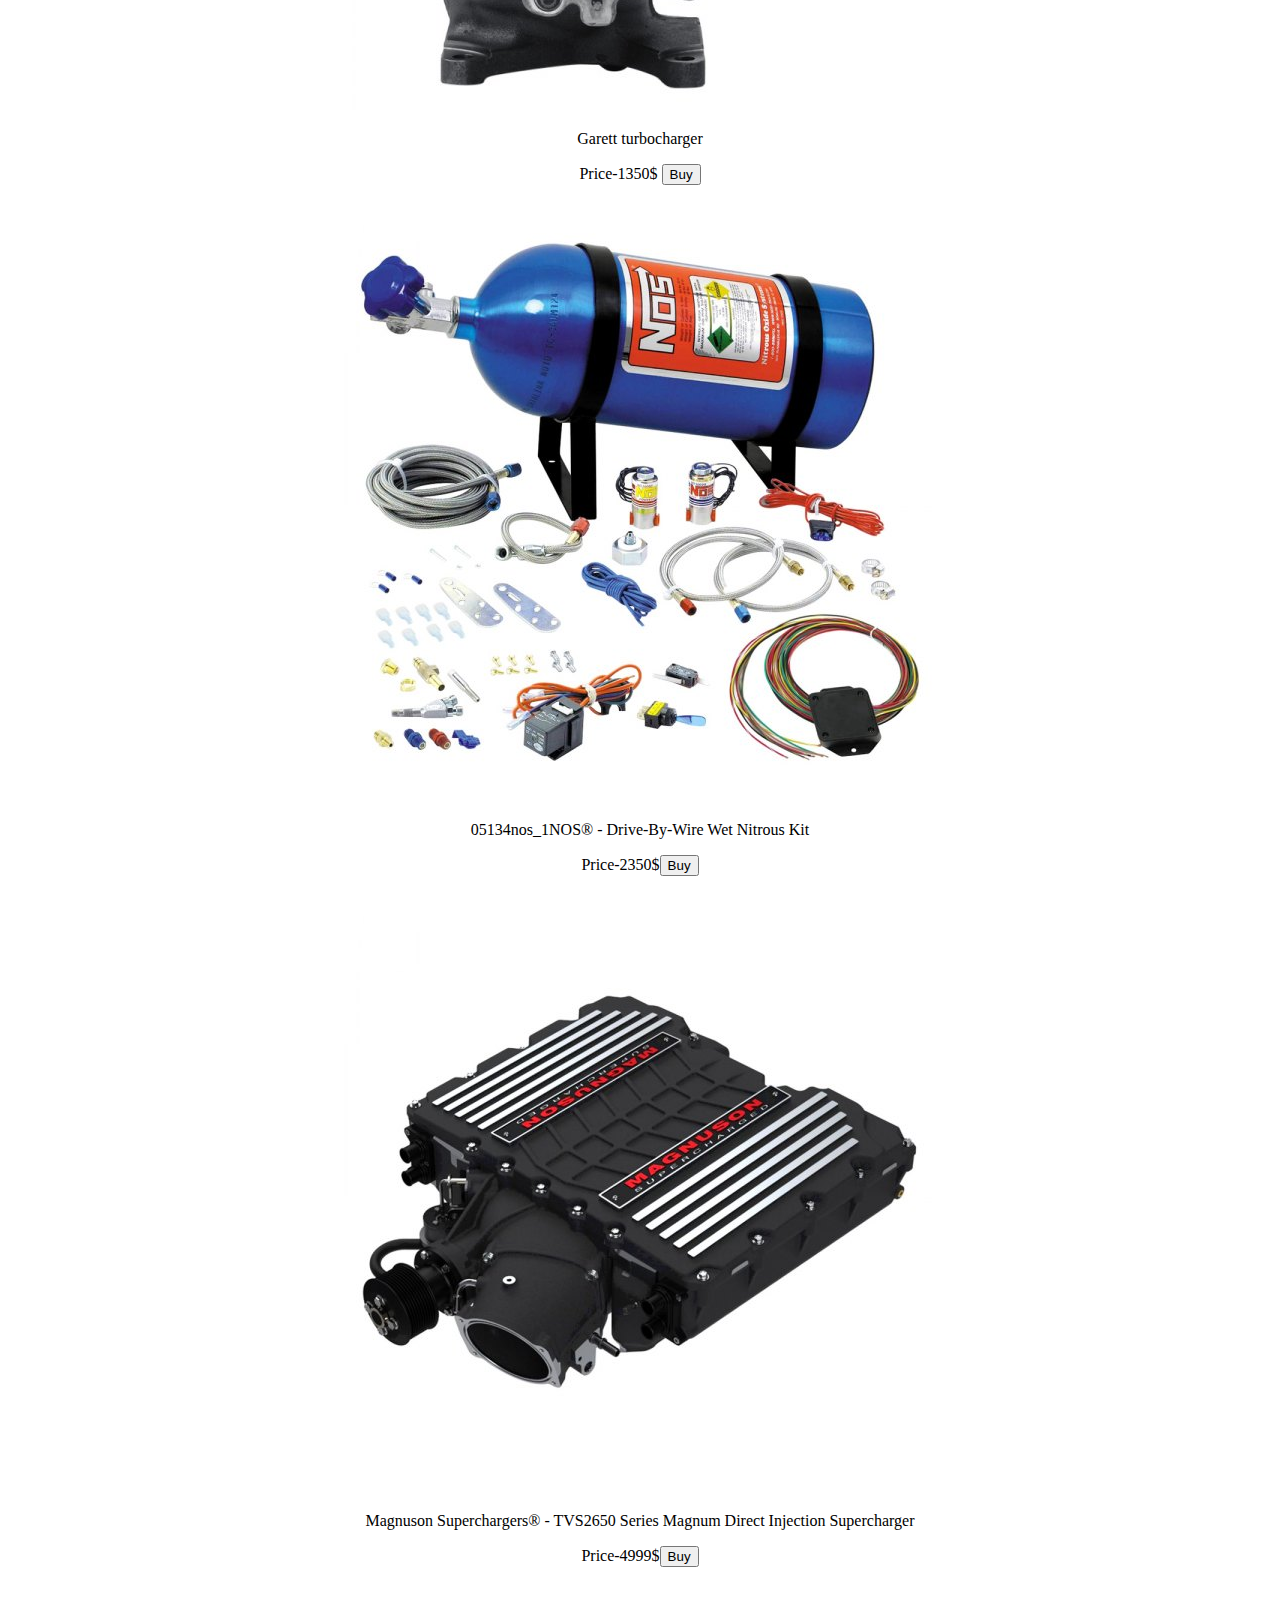
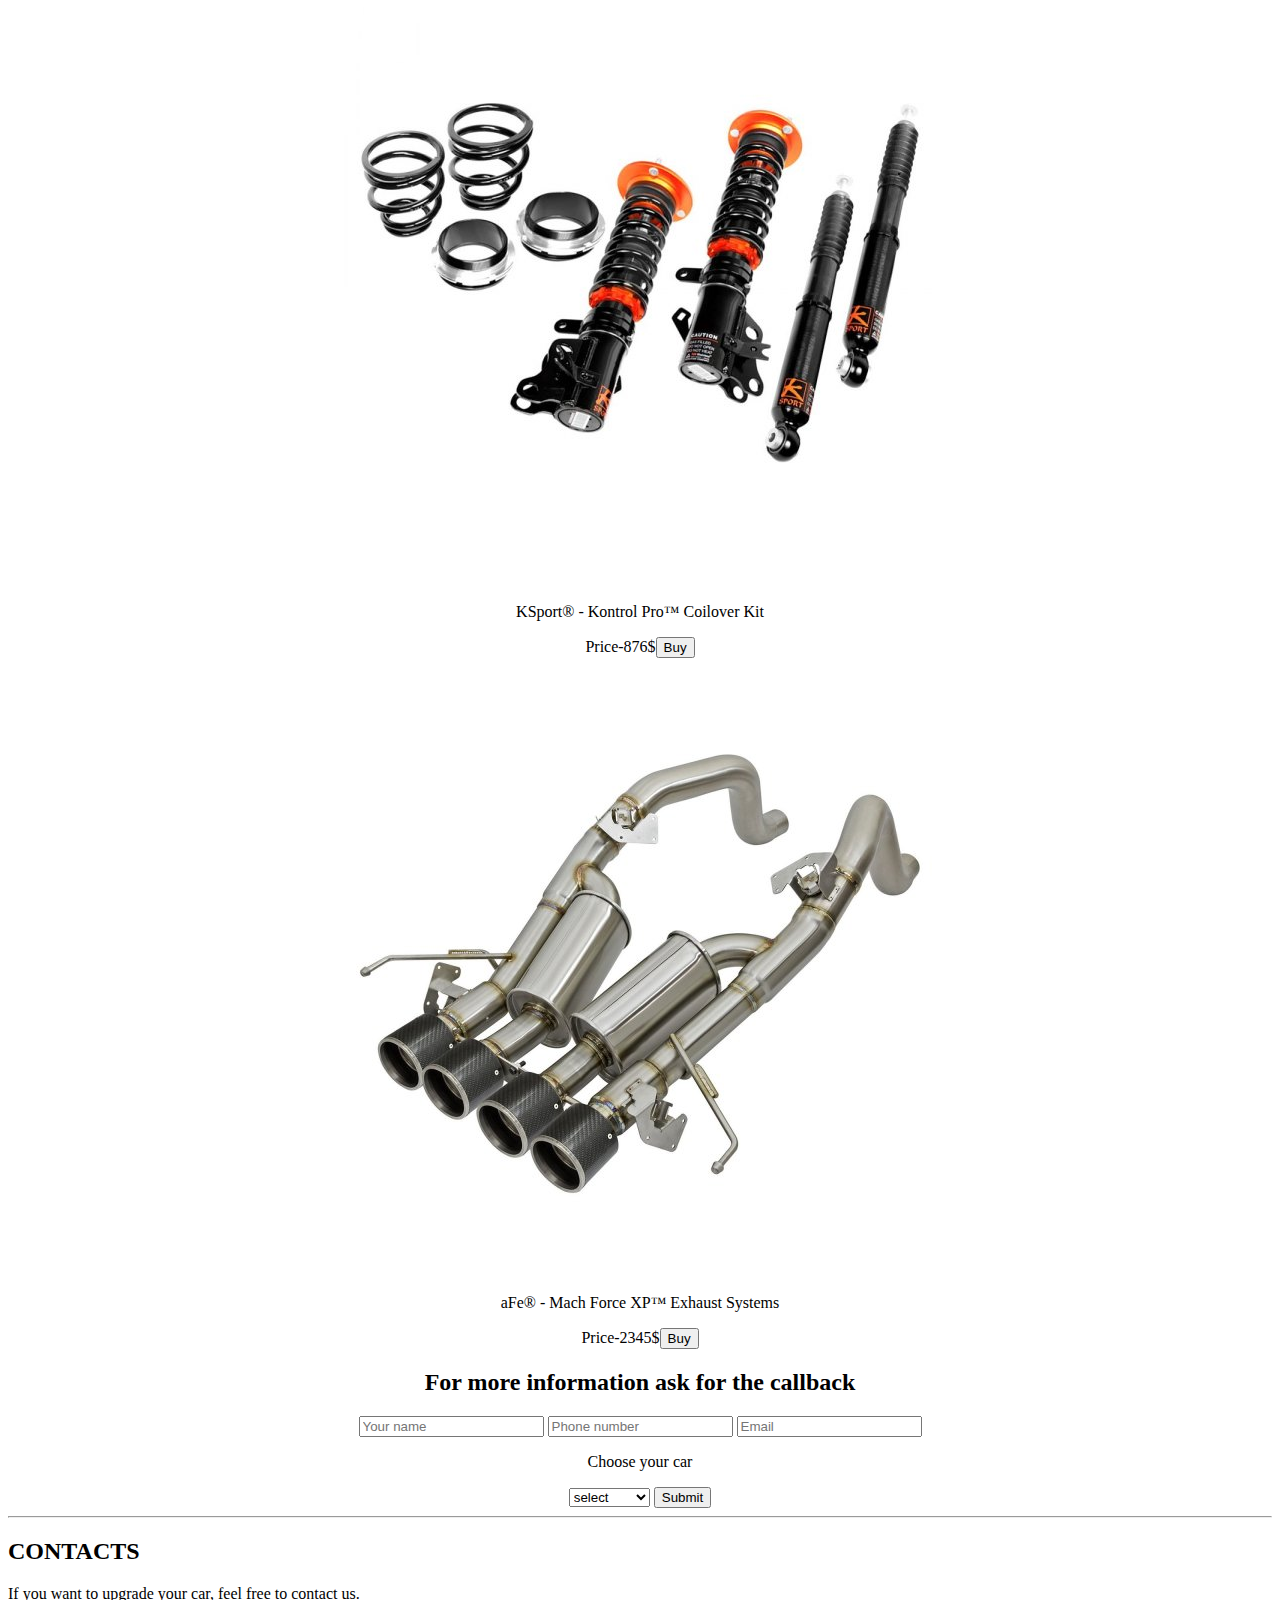
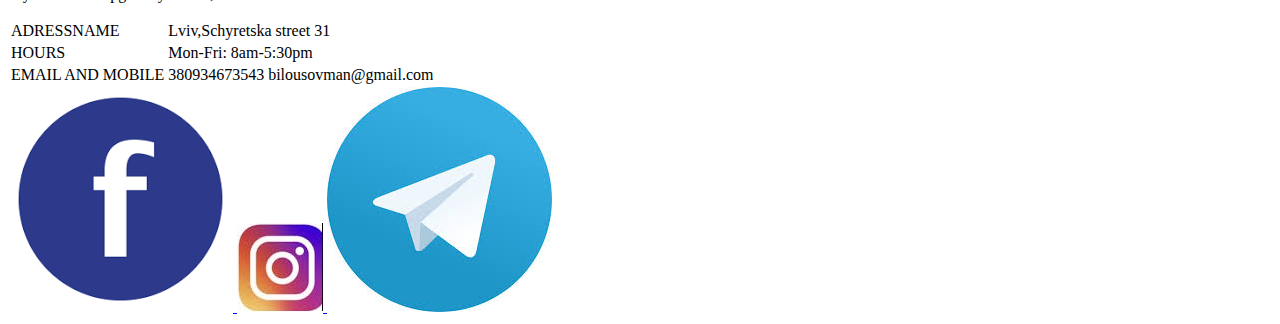
<file: shop.html>
<!DOCTYPE html>
<html lang="en">
    <head>
        <meta charset="UTF-8">
        <meta name="viewport" content="width=device-width, initial-scale=1.0">
        <meta http-equiv="X-UA-Compatible" content="ie=edge">
        <title>Lviv Customs Shop</title>
        <link rel="stylesheet" href="css/shop.css">
    </head>
    <body>
        <header>
            <div>
                <a href="index.html">HOME PAGE</a>
                <h1>LVIV CUSTOMS SHOP</h1>
                <img src="img/carshop.jpg" alt="Yellow tunig ford mustang on the road">
            </div>
        </header>
        <main>
            <div>
                <img src="img/turbocharger.jpg" alt="Garett turbocharger">
                <p>Garett turbocharger</p>
                <p>
                    Price-1350$ <input type="button" value="Buy">
                </p>
                <img src="img/nos.jpg" alt="05134nos_1NOS® - Drive-By-Wire Wet Nitrous Kit">
                <p>05134nos_1NOS® - Drive-By-Wire Wet Nitrous Kit</p>
                <p>
                    Price-2350$<input type="button" value="Buy">
                </p>
                <img src="img/supercharger.jpg" alt="Magnuson Superchargers® - TVS2650 Series Magnum Direct Injection Supercharger">
                <p>Magnuson Superchargers® - TVS2650 Series Magnum Direct Injection Supercharger</p>
                <p>
                    Price-4999$<input type="button" value="Buy">
                </p>
                <img src="img/control.jpg" alt="KSport® - Kontrol Pro™ Coilover Kit">
                <p>KSport® - Kontrol Pro™ Coilover Kit</p>
                <p>
                    Price-876$<input type="button" value="Buy">
                </p>
                <img src="img/exhaust.jpg" alt="aFe® - Mach Force XP™ Exhaust Systems">
                <p>aFe® - Mach Force XP™ Exhaust Systems</p>
                <p>
                    Price-2345$<input type="button" value="Buy">
                </p>
            </div>
            <div>
                <h2>For more information ask for the callback</h2>
                <form action=" https://formspree.io/mbjanbdb" method="POST">
                    <input type="text" required name="first_name" placeholder="Your name">
                    <input type="text" required name="phone_number" placeholder="Phone number">
                    <input type="text" required name="email" placeholder="Email">
                    <p>Choose your car</p>
                    <select name="cars" required>
                        <option value="">select</option>
                        <option value="volvo">Volvo</option>
                        <option value="mercedes">Mercedes</option>
                        <option value="bmw">BMW</option>
                        <option value="audi">Audi</option>
                        <option value="Ferrari">Ferrari</option>
                        <option value="Maseratti">Maseratti</option>
                        <option value="porshe">Porshe</option>
                    </select>
                    <input type="submit">
                </form>
            </div>
            <hr>
        </main>
        <footer>
            <div>
                <h2>CONTACTS</h2>
                <p>If you want to upgrade your car, feel free to contact us.</p>
                <table>
                    <tr>
                        <td>ADRESSNAME</td>
                        <td>Lviv,Schyretska street 31</td>
                    </tr>
                    <tr>
                        <td>HOURS</td>
                        <td>Mon-Fri: 8am-5:30pm</td>
                    </tr>
                    <tr>
                        <td>EMAIL AND MOBILE</td>
                        <td>380934673543 bilousovman@gmail.com</td>
                    </tr>
                </table>
            </div>
            <div>
                <nav>
                    <label>
                        <a href="https://www.facebook.com/MickeyBilousov">
                            <img src="img/facebooklogo.png" alt="Fackebook logo">
                        </a>
                        <a href="https://www.instagram.com/bilousov_mixal">
                            <img src="img/instagramlogo.jpg" alt="Instagram logo">
                        </a>
                        <a href="https://t.me/Mickey_Finn">
                            <img src="img/telegramlogo.jpg" alt="Telegram logo">
                        </a>
                    </label>
                </nav>
            </div>
        </footer>
    </body>
</html>
</file>
<file: css/index.css>
:root {
    font-family: 'Quicksand', sans-serif;
    --main-color:black; --accent-color: black; scroll-behavior: smooth;
}

body {
    max-width: 1140px;
    margin: auto;
}
@media (max-width: 320px) {
    body {
        margin-left: auto;
    }
}
h1 {
    position: absolute;
    z-index: 1000;
    width: 100%;
    color: #ffffff;
    text-align: center;
    font-family: Impact, fantasy;
    font-size: 6rem;
    top: 330px;
}

.name-page {
    display: flex;
    flex-direction: column;
    left: 0px;
}

header {
    text-align: center;
    background-color: black;
}

header nav .reload-link {
    margin: 10px;
    font-family: Impact, fantasy;
    font-size: 3rem;
    text-decoration: none;
    color: #ffffff;
    display: flex;
    justify-content: flex-start;
}

header .photo-banner {
    background-image: url(../img/dodge.jpeg);
    min-height: 850px;
    width: 100%;
    background-size: cover;
    filter: brightness(50%);
    background-position: top;
    display: flex;
    justify-content: center;
    align-items: center;
    flex-direction: column;
}

@media (min-width: 100px) {
    header .photo-banner {
        display: flex;
        align-items: center;
    }
}
@media (max-width: 400px) {
    .name-page {
        font-size: 4rem;
    }
    .button {
        top: -300px;
    }
}
.button {
    position: relative;
    display: inline-block;
    padding: 0.35em 1.2em;
    border: 0.0em solid black;
    margin: 0 0.3em 0.3em 0;
    border-radius: 0.78em;
    box-sizing: border-box;
    text-decoration: none;
    font-weight: 300;
    color: white;
    text-align: center;
    transition: all 0.7s;
    background-color: #0253ff;
    top: -242px ;
    height: 50px;
    width: 100px;
}

.button:hover {
    color: white;
    background-color: black;
    cursor: pointer;
}

* {
    margin: 0;
    padding: 0;
    list-style: none;
    text-decoration: none;
}

ul {
    display: flex;
    height: 50px;
    justify-content: flex-end;
    font-family: Bradley Hand, cursive,;
    font-size: 20px;
    margin-left: auto;
}

ul a {
    margin-left: 10px;
    color: white;
}

ul a:hover {
    color: #0253ff;
}

@media (max-width: 640px) {
    .top-menu {
        display: none;
    }

    .trigger {
        display: inline-block;
        margin-top: 4px;
        cursor: pointer;
    }

    .trigger i {
        display: block;
        width: 30px;
        height: 6px;
        margin: 4px auto;
        margin-left: 450px;
        top: 200px;
        background: white;
    }

    .show {
        display: block;
    }

    ul a {
        margin-left: 350px;
        z-index: 10000;
        position: relative;
        display: flex;
        justify-content: center;
        margin: 4px auto;
        padding: 5px;
        border: 4px double grey;
        background: grey;
    }

    ul a:hover {
        color: #0253ff;
    }
}

@media (max-width: 500px) {
    .top-menu {
        display: none;
    }

    .trigger {
        display: inline-block;
        margin-top: 4px;
        cursor: pointer;
    }

    .trigger i {
        display: block;
        width: 30px;
        height: 6px;
        margin: 4px auto;
        margin-left: 350px;
        top: 200px;
        background: white;
    }

    .show {
        display: block;
    }

    ul a {
        margin-left: 350px;
        z-index: 10000;
        position: relative;
        display: flex;
        justify-content: center;
        margin: 4px auto;
        padding: 5px;
        border: 4px double grey;
        background: grey;
    }

    ul a:hover {
        color: #0253ff;
    }
}

@media (max-width: 400px) {
    .top-menu {
        display: none;
    }

    .trigger {
        display: inline-block;
        margin-top: 4px;
        cursor: pointer;
    }

    .trigger i {
        display: block;
        width: 30px;
        height: 6px;
        margin: 4px auto;
        margin-left: 270px;
        top: 200px;
        background: white;
    }

    .show {
        display: block;
    }

    ul a:hover {
        margin-left: 350px;
        z-index: 10000;
        position: relative;
        display: flex;
        justify-content: center;
        margin: 4px auto;
        padding: 5px;
        border: 4px double grey;
        background: grey;
    }

    ul a:hover {
        color: #0253ff;
        border: 4px double grey;
        background: grey;
    }
}

main .about {
    text-align: center;
    font-size: 20px;
}

main .services {
    text-align: center;
    margin-top: 40px;
}

main .halloffame {
    text-align: center;
    margin-top: 40px;
}

main .carusel-css {
    max-width: 500px;
    margin: auto;
}

img#colisioncar {
    height: 400px;
}
img#vinylcar {
    height: 400px;
}
img#designcar {
    height: 400px;
}
img#audiocar{
    height: 400px;
}
img#cartuningcar{
    height: 400px;
}
img#wheelscar{
    height: 400px;
}

img#hall7car {
    height: 630px;
}
.viewcars {
    position: relative;
    display: inline-block;
    padding: 0.35em 1.2em;
    border: 0.0em solid black;
    margin: 0 0.3em 0.3em 0;
    border-radius: 0.78em;
    box-sizing: border-box;
    text-decoration: none;
    font-weight: 300;
    color: white;
    text-align: center;
    transition: all 0.7s;
    background-color: #0253ff;
    top: 25px ;
    height: 50px;
    width: 150px;
}

.viewcars:hover {
    color: black;
}

main .products {
    text-align: center;
    margin-top: 50px;
}

.wheelsphoto {
    max-width: 350px;
    height: 265px;
    margin-left: 25px;
}

.lightsphoto {
    max-width: 350px;
    height: 265px;
    margin-left: 25px;
    margin-right: 25px;
}

.externalphoto {
    max-width: 350px;
    margin: auto;
}

.wheelstext {
    font-size: 25px;
    color: blue;
    display: flex;
    justify-content: flex-start;
    margin-left: 55px;
}

.wheelstextunder {
    margin-left: 95px;
}

.lightstext {
    font-size: 25px;
    color: blue;
    display: flex;
    justify-content: center;
}

.lightstextunder {
    margin-left: 67px;
}

.externaltext {
    font-size: 25px;
    color: blue;
    display: flex;
    justify-content: flex-end;
    margin-right: 27px;
}

.externaltextunder {
    margin-left: 54px;
}

.productsphoto {
    display: flex;
    flex-direction: row;
    justify-content: space-around;
}

@media (max-width: 1140px) {
    .productsphoto {
        display: flex;
        flex-direction: column;
        margin: auto;
        align-items: center;
    }
}

.modernize {
    background-image: url(../img/evolutionfooter.jpg);
    background-attachment: fixed;
    background-color: blue;
    opacity: 0.6;
    min-height: 500px;
    width: 100%;
    background-size: cover;
    background-position: top;
}

.modernize_h {
    text-align: center;
}

.modernizeheader {
    position: relative;
    bottom: 350px;
    font-size: 62px;
    color: white;
}

.letstalk {
    position: relative;
    display: inline-block;
    padding: 0.35em 1.2em;
    border: 0.0em solid black;
    margin: 0 0.3em 0.3em 0;
    border-radius: 0.78em;
    box-sizing: border-box;
    text-decoration: none;
    font-weight: 300;
    color: white;
    text-align: center;
    transition: all 0.7s;
    background-color: black;
    text-decoration: none;
    top: -300px;
    height: 50px;
    width: 129px;
    
}

.letstalk:hover {
    color: white;
    background-color: grey;
    cursor: pointer;
}

.lvivcustoms {
    background-color: black;
    max-width: 100%;
    margin-top: -138px;
    height: 100%;
}
.customimgbox{
    display: flex;
    justify-content: center;
    margin-bottom: 100px;
   
}
.customimgdown {
    display: block;
    max-width: 80%;
    max-height: 550px;
}

.lvivcustomheaderdown {
    color: #ffffff;
    text-align: center;
    font-family: Impact, fantasy;
    font-size: 6rem;
}

.discount {
    text-align: center;
}

.timercutdownbox {
    display: flex;
    justify-content: center;
}
.timercutdown {
    border: 1px solid black;
    border-radius: 20px;
    border-width: 10px;
    font-size: 30px;
    width: 700px;
    position: relative;
}

.discounth2 {
    margin: 25px;
    font-weight: bold;
}
.discounttext {
    font-weight: bold;
    font-size: 23px;
}

.dealbutton {
    position: relative;
    display: inline-block;
    padding: 0.35em 1.2em;
    border: 0.0em solid black;
    margin: 0 0.3em 0.3em 0;
    border-radius: 0.78em;
    box-sizing: border-box;
    text-decoration: none;
    font-weight: 300;
    text-align: center;
    transition: all 0.7s;
    background-color: #0253ff;
    height: 50px;
    width: 150px;
    font-weight: bold;
}
.hrefdeal { text-decoration: none;
color: white;
}
.dealbutton:hover{
    background-color:black ;
}

.partners {
    display: grid;
    grid-template-columns: 1fr;
    grid-template-rows: 1fr;
}
.partnersimgbox {
    display: flex;
    align-items: center;
    justify-content: center;
}
.partners img {
    display: block;
    max-height: 300px;
}
@media (max-width: 500px) {
    .partners img { max-width:250px;
        max-width: 266px;
    }
}
.partners .arrow-container-left {
    display: flex;
    align-items: center;
    justify-content: center;
}
.partners .arrow-left {
    cursor: pointer;
}
.partners .arrow-left:hover {
    font-weight: bold;
}
.ferrariimg {
    max-height: 200px;
}
.partners-text {
    text-align: center;
    margin: 25px;
}
.partners-h2 {
    margin: 25px;
}
.arrow-left {
    color: white;
    background-color: #0253ff;
    border: 2px solid black;
    border-radius: 25px;
    width: 100px;
    margin-bottom: 10px;
}

.textimonials-grid {
    display: grid;
    grid-template-columns: 1fr 3fr;
    grid-template-rows: 1fr 1fr 1fr ;
}
.textimonials-grid img { 
    display: block;
    max-width: 250px;
    max-height: 250px;
    margin-top: 40px;
}
.textimonials-grid p { 
    display: block;
    max-width: 450px;
    max-height: 300px;
    margin: 40px;
}
.testimonials-h2 {
    text-align: center;
}
.testimonials {
    display: flex;
    justify-content: center;
}
@media(max-width: 520px) {
    .textimonials-grid {
        display: flex;
        flex-direction: column;
    }
}
.testimonials-head {
    font-size: 20px;
    font-weight: bold;
}
.testimonial-name-car {
    font-weight: inherit;
    color: #0253ff;
}
.upgradesimg {
    display: grid;
    grid-template-columns: 1fr 1fr 1fr;
    grid-template-rows: 1fr 1fr;
}
.upgradesimg img {
    display: block;
    max-width: 340px;
    max-height: 250px;
    margin: 17px;
}
@media (max-width: 1122px) {
    .upgradesimg {
        display: grid;
    grid-template-columns: 1fr 1fr;
    grid-template-rows: 1fr 1fr 1fr ;
    }
}
@media (max-width: 750px) {
    .upgradesimg {
        display: flex;
        flex-direction: column;
        align-items: center;
    }
}
.upgrades-text {
    text-align: center;
    margin: 40px;
    font-weight: bold;
    font-size: 3rem;
}
.maininformation {
    background-position-y: 56px;
    background-image: url(../img/background.jpg);
    background-attachment: fixed;
    background-size: 100%;
    max-height: 574px;
}
.formtocontactus{
    text-align: end;
}
.map {
    max-width: 407px;
    max-height: 207px;
    bottom: 12px;
    position: relative;
}
.contacts {
        position: relative;
        left: 45px;
}
.contacthead {
    position: relative;
    color:whitesmoke;
    font-size: 3rem;
    font-weight: bold;
    position: relative;
    left: 59px;
}  
.adressname {   
    color:whitesmoke ;
    font-weight:bold;   
}
.questioncontact {   
    color:wheat ;
    font-weight:bold;
    
}
.adresswhere {   
    color:wheat ;
    font-weight:bold;
    
}
.hoursofwork {    
    color:whitesmoke ;
    font-weight:bold;
    
}
.time {    
    color:wheat ;
    font-weight:bold;
    
}
.contactinform {    
    color:whitesmoke ;
    font-weight:bold;
    
}
.emailandphone {
    color:wheat ;
    font-weight:bold;
    
}
.formtocontactus{
position: relative;
    top: -471px;
    left: -49px;
}

.formtocontactus {
    background: grey;
    align-self: end;
    max-width: 381px;
    position: relative;
    left: 569px;
    height: 463px;
    top: -507px;
    border-radius: 25px;
}
.threeinputs {
    position: relative;
    left: -95px;
    top: 27px;
    border-radius: 25px;
}
.textarea {
    position: relative;
    left: -23px;
    top: 37px;
    border-radius: 25px;
    text-align: center;
}
.submit {
    left: -148px;
    position: relative;
    top: 26px;
    border-radius: 25px;
    background-color: orangered;
    border: 3px solid black;
    color: white;
    width: 100px;
}
.submit:hover {
background-color: black;
}
.inputone {
    border-radius: 25px;
    text-align: center;
}
.footernavigation {
    display: flex;
    height: 50px;
    justify-content: space-around;
    font-family: Bradley Hand, cursive,;
    font-size: 20px;
    margin-left: auto;
    font-weight: bold;
    text-decoration: none;
    background-color: transparent;
}
.footernavigation a {
    text-decoration: none;
    background-color: transparent;
    color: white;
}
.footernavigation:hover {
   color:grey;
}
.logoforcontact {
    display: flex;
    height: 50px;
    justify-content: space-around;
    font-family: Bradley Hand, cursive,;
    font-size: 20px;
    margin-left: auto;
}
footer {
    background: black;
}
.fackebooklogo {
    border-radius: 30px;
    max-width: 40px;
}

.instagramlogo{
    border-radius: 30px;
    max-width: 40px;
}

.telegramlogo{
    border-radius: 30px;
    max-width: 40px;
}
@media(max-width: 980px) {
    .maininformation {
        position: relative;
    max-height: 1040px;
    }
    .formtocontactus {
        position: relative;
        top: -6px;
        left: 16px;
    }
}
@media(max-width: 430px) {
    .maininformation {
        position: relative;
    max-height: 1040px;
    position: relative;
    max-height: 1040px;
    max-width: 409px;
    }
    .formtocontactus {
        position: relative;
        top: -6px;
        left: 16px;
        max-width: 362px;
    }
    .threeinputs {
        position: relative;
        left: -77px;
    }
    .textarea {
        max-width: 295px;
    }
    .map {
        max-width: 377px;
        position: relative;
        left:18px;
}
.submit {
    position: relative;
    left: -123px;
}
}
@media (max-width: 400px) {
    body {
        position: relative;
        align-self: center;
        left: 76px;
        width: 100%;
        margin-left: 86px;
    }
}
</file>
<file: css/shop.css>
h1 {
    position: absolute;
    top: 200px;
    left: 0px;
    width: 100%;
    color: black
    }
  main {
text-align: center;
}
header {
    text-align: center;
       }
</file>
